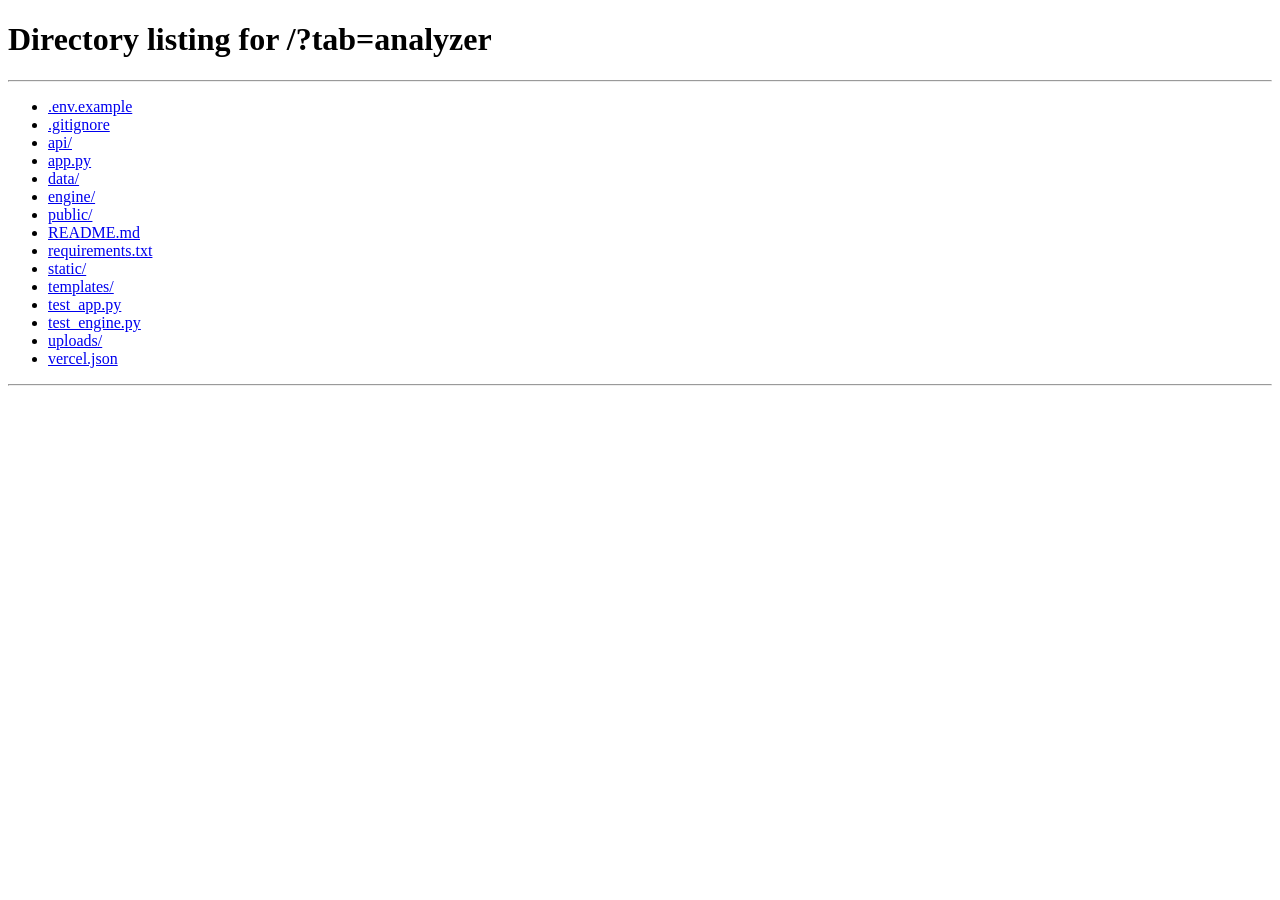
<file: templates/index.html>
<!DOCTYPE html>
<html lang="en">
<head>
    <meta charset="UTF-8">
    <title>Redirecting...</title>
    <script>
        window.location.href = "/?tab=analyzer";
    </script>
</head>
<body>
    <p>Redirecting to Hire𝒽ive Analyzer workspace... If you are not redirected, click <a href="/?tab=analyzer">here</a>.</p>
</body>
</html>
</file>
